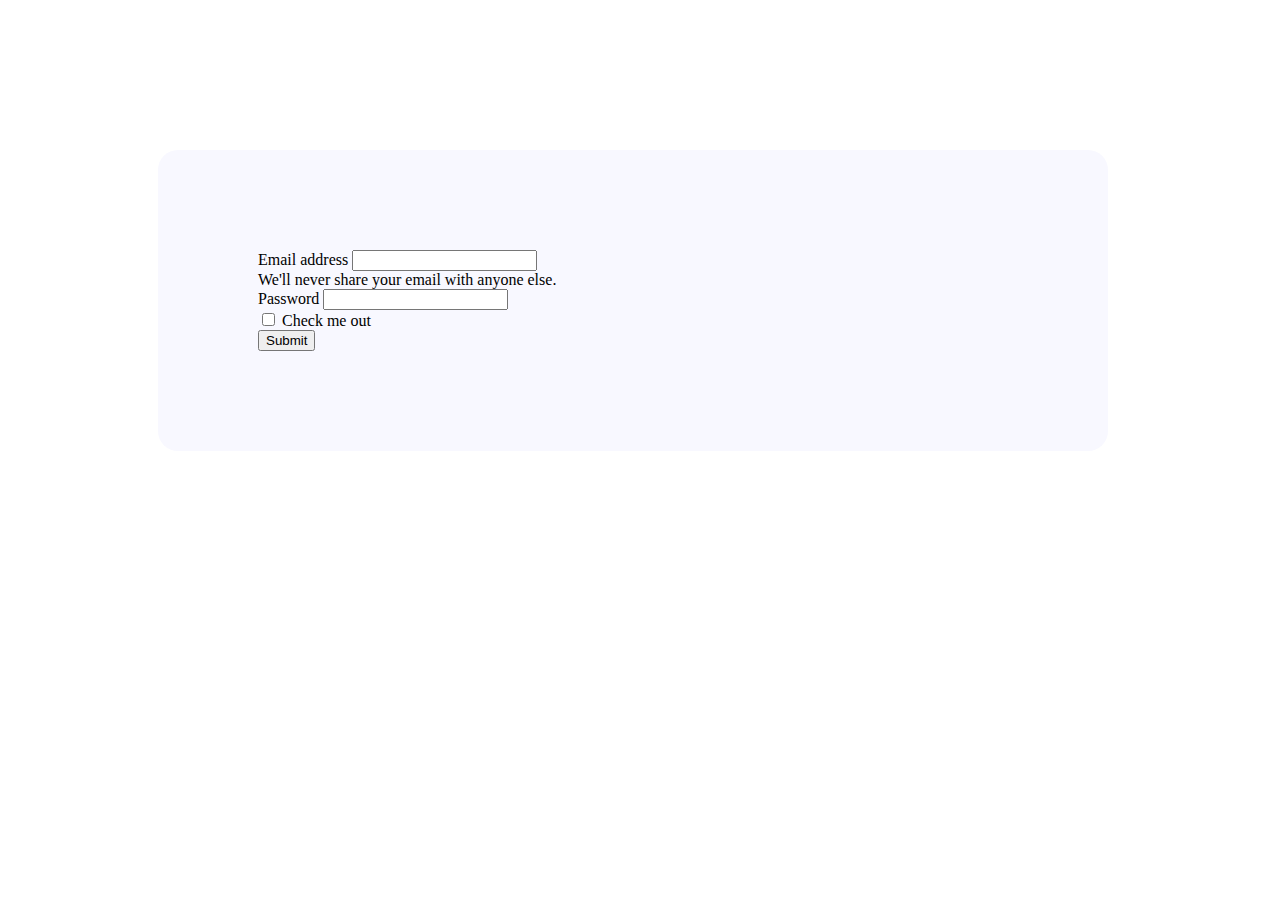
<file: index.html>
<!DOCTYPE html>
<html lang="en">
<head>
    <meta charset="UTF-8">
    <meta http-equiv="X-UA-Compatible" content="IE=edge">
    <meta name="viewport" content="width=device-width, initial-scale=1.0">
    <title>Document</title>
    <link href="https://cdn.jsdelivr.net/npm/bootstrap@5.2.3/dist/css/bootstrap.min.css" rel="stylesheet" integrity="sha384-rbsA2VBKQhggwzxH7pPCaAqO46MgnOM80zW1RWuH61DGLwZJEdK2Kadq2F9CUG65" crossorigin="anonymous">
    <link rel="stylesheet" href="assets/css/styles.css">
    <script src="https://cdn.jsdelivr.net/npm/bootstrap@5.2.3/dist/js/bootstrap.bundle.min.js" integrity="sha384-kenU1KFdBIe4zVF0s0G1M5b4hcpxyD9F7jL+jjXkk+Q2h455rYXK/7HAuoJl+0I4" crossorigin="anonymous"></script>
</head>
<body>

    <div class="row">
        <div class="col-12">
            <form class="container" action="panel.html">
                <div class="mb-3">
                  <label for="exampleInputEmail1" class="form-label">Email address</label>
                  <input type="email" class="form-control" id="exampleInputEmail1" aria-describedby="emailHelp">
                  <div id="emailHelp" class="form-text">We'll never share your email with anyone else.</div>
                </div>
                <div class="mb-3">
                  <label for="exampleInputPassword1" class="form-label">Password</label>
                  <input type="password" class="form-control" id="exampleInputPassword1">
                </div>
                <div class="mb-3 form-check">
                  <input type="checkbox" class="form-check-input" id="exampleCheck1">
                  <label class="form-check-label" for="exampleCheck1">Check me out</label>
                </div>
                <button type="submit" class="btn btn-primary">Submit</button>
            </form>
        </div>
    </div>
    
</body>
</html>
</file>
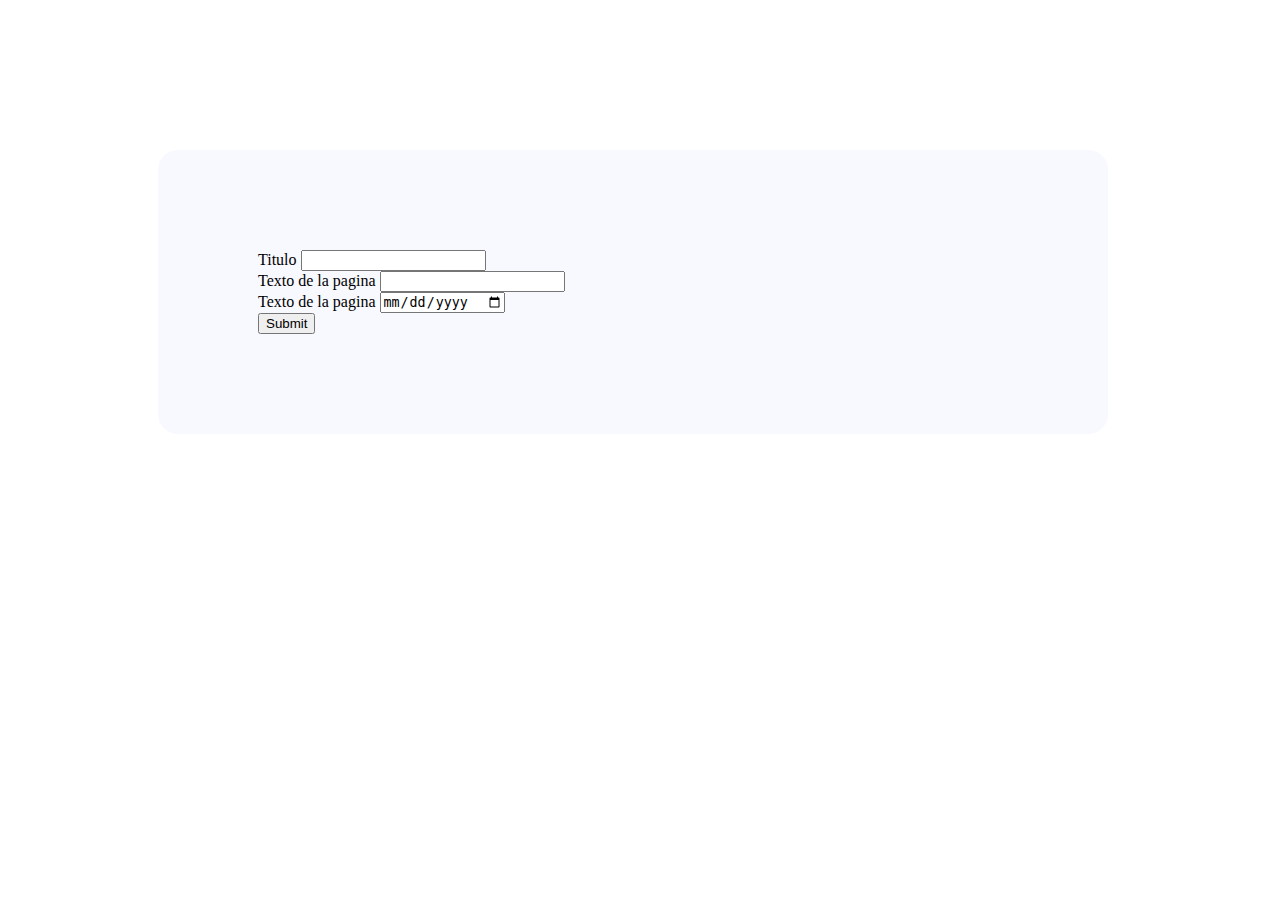
<file: paginas.html>
<!DOCTYPE html>
<html lang="en">
<head>
    <meta charset="UTF-8">
    <meta http-equiv="X-UA-Compatible" content="IE=edge">
    <meta name="viewport" content="width=device-width, initial-scale=1.0">
    <title>Document</title>
    <link href="https://cdn.jsdelivr.net/npm/bootstrap@5.2.3/dist/css/bootstrap.min.css" rel="stylesheet" integrity="sha384-rbsA2VBKQhggwzxH7pPCaAqO46MgnOM80zW1RWuH61DGLwZJEdK2Kadq2F9CUG65" crossorigin="anonymous">
    <link rel="stylesheet" href="assets/css/styles.css">
    <script src="https://cdn.jsdelivr.net/npm/bootstrap@5.2.3/dist/js/bootstrap.bundle.min.js" integrity="sha384-kenU1KFdBIe4zVF0s0G1M5b4hcpxyD9F7jL+jjXkk+Q2h455rYXK/7HAuoJl+0I4" crossorigin="anonymous"></script>

</head>
<body>
    <div class="row">
        <form>
            <div class="mb-3">
              <label for="titulo" class="form-label">Titulo</label>
              <input type="text" class="form-control" id="titulo" aria-describedby="emailHelp">
            </div>
            <div class="mb-3">
              <label for="text" class="form-label">Texto de la pagina</label>
              <input type="text" class="form-control" id="text">
            </div>
            <div class="mb-3">
                <label for="date" class="form-label">Texto de la pagina</label>
                <input type="date" class="form-control" id="date">
              </div>
            <button type="submit" class="btn btn-primary">Submit</button>
          </form>
    </div>
</body>
</html>
</file>
<file: assets/css/styles.css>
form{
    margin: 150px;
    width: 750px !important;
    background-color: ghostwhite;
    padding: 100px;
    border-radius: 20px;
}

.table{
    margin-top: 100px;
}
</file>
